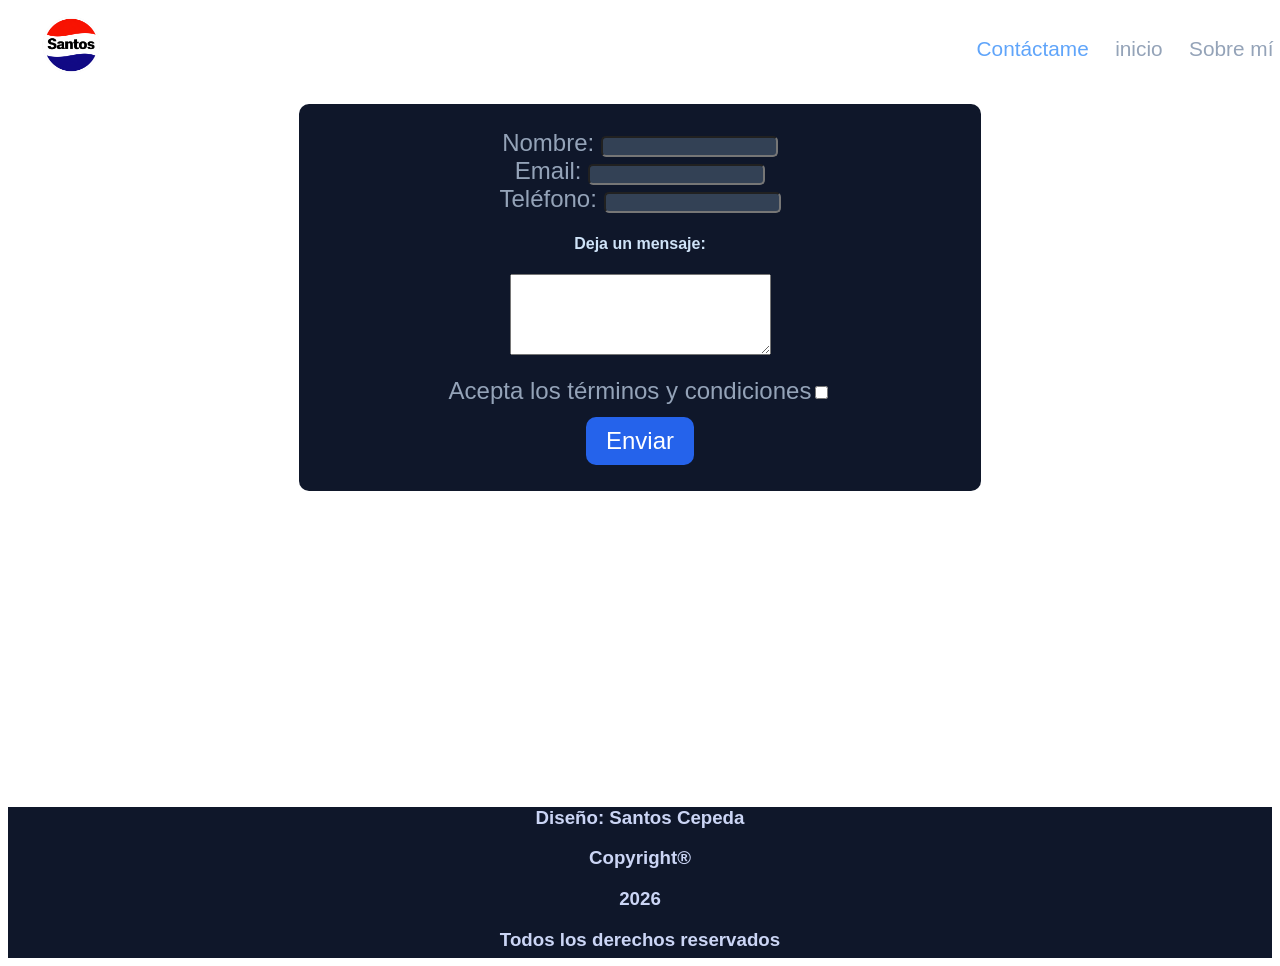
<file: formulario.html>
<!DOCTYPE html>
<html lang="en">
<head>
    <meta charset="UTF-8">
    <meta name="viewport" content="width=device-width, initial-scale=1.0">
    <link rel="stylesheet" href="style.css"> 
    <title>Formulario</title>
</head>
<body>
    <header>
         <a href="index.html"><img class="logo" src="assets/logo.png" alt="Logo" ></a> 
          <nav> <a class="active" href="formulario.html">  Contáctame</a>
            <a href="index.html"> inicio</a>
            <a href="sobremi.html"> Sobre mí</a>
          </nav>
            
     </header>
     <br>
     <br>
<section >
    <div class="formulario"> 

        <form method="post" action="fotos.html">     
    <label>Nombre: <input type="text" required> </label><br>
    <label>Email: <input type="email" required> </label><br>
    <label>Teléfono: <input type="text"> </label><br>


    <h4>Deja un mensaje: </h4>
    <textarea name="mensaje" rows="5" cols="30" required></textarea><br>

<br>
<label>Acepta los términos y condiciones<input type="checkbox" required></label><br>

<button  id="enviar" type="submit">
Enviar

</button>
</form>    
    </div>
</section>
<footer>
        <h3>Diseño: Santos Cepeda</h3>
        <h3>Copyright®</h3>
        <h3>2026</h3>
        <h3>Todos los derechos reservados</h3>
    </footer>





</body>
</html>
</file>
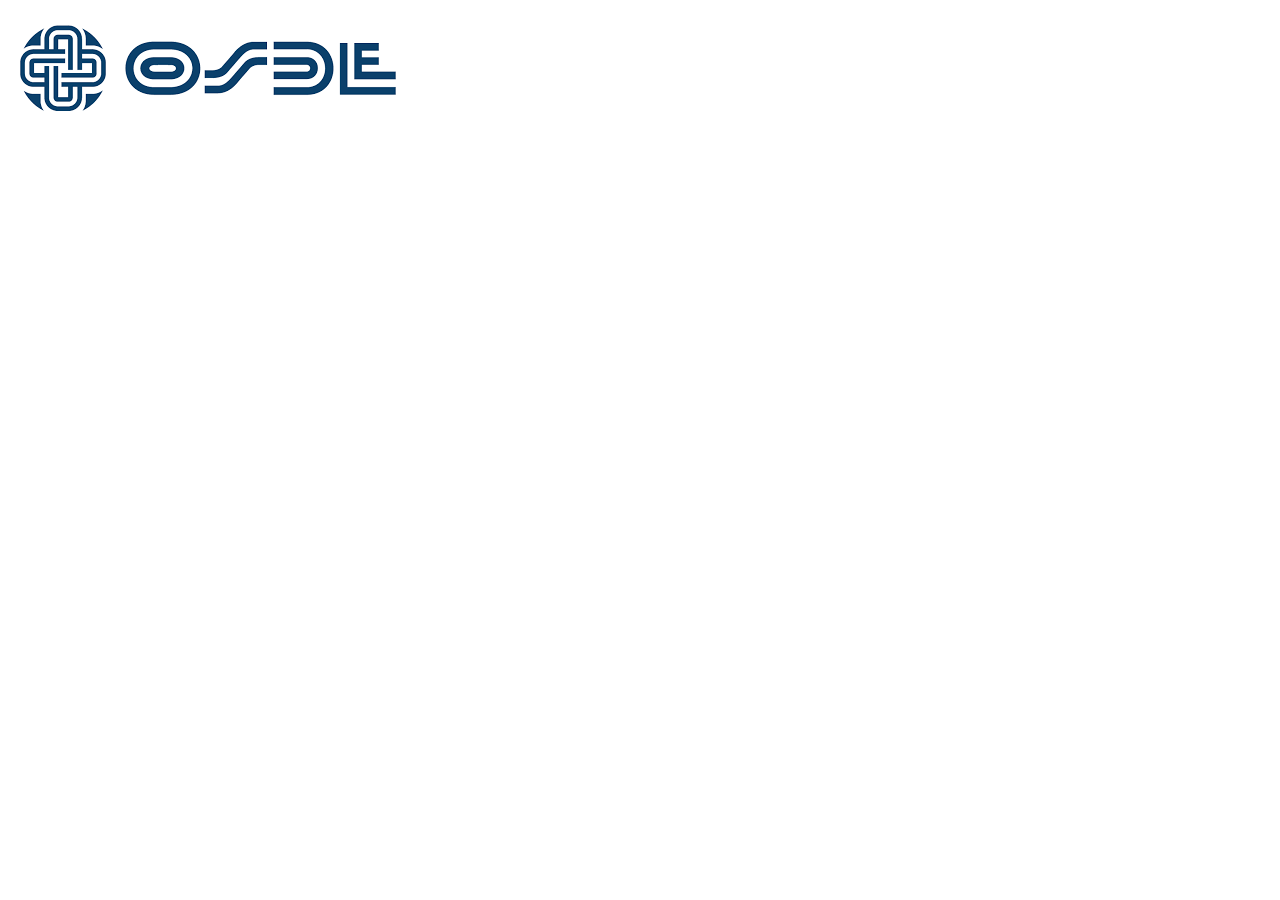
<file: fotos.html>
<!DOCTYPE html>
<html lang="en">
<head>
    <meta charset="UTF-8">
    <meta name="viewport" content="width=device-width, initial-scale=1.0">
    <title>Document</title>
</head>
<body>
    <img src="[data-uri]">
</body>
</html>
</file>
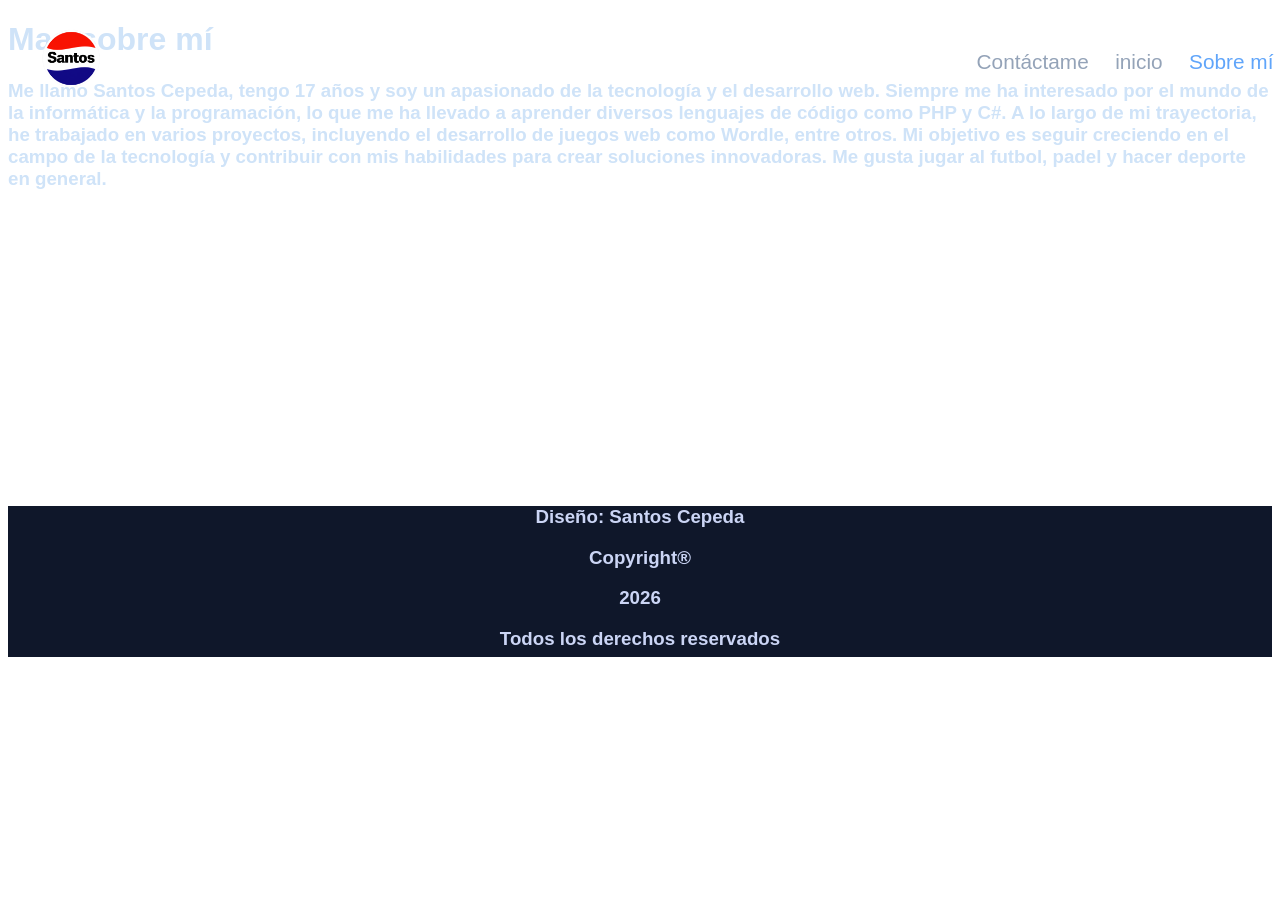
<file: sobremi.html>
<!DOCTYPE html>
<html lang="en">
<head>
    <meta charset="UTF-8">
    <meta name="viewport" content="width=device-width, initial-scale=1.0">
    <link rel="stylesheet" href="style.css"> 
    <title>Sobre mí</title>
</head>
<body>
    <header>
         <a href="index.html"><img class="logo" src="assets/logo.png" alt="Logo" ></a> 
          <nav> <a href="https://upload.wikimedia.org/wikipedia/commons/a/ad/Revista_Cosas_Logo.png">  Contáctame</a>
            <a href="index.html"> inicio</a>
            <a class="active" href="sobremi.html"> Sobre mí</a>
          </nav>
            
     </header>
<h1>Mas sobre mí</h1>
<h3>
    Me llamo Santos Cepeda, tengo 17 años y soy un apasionado de la tecnología y el desarrollo web. Siempre me ha interesado por el mundo de la informática y la programación, lo que me ha llevado a aprender diversos lenguajes de código como PHP y C#. A lo largo de mi trayectoria, he trabajado en varios proyectos, incluyendo el desarrollo de juegos web como Wordle, entre otros. Mi objetivo es seguir creciendo en el campo de la tecnología y contribuir con mis habilidades para crear soluciones innovadoras. Me gusta jugar al futbol, padel y hacer deporte en general.</h3>


    <footer>
        <h3>Diseño: Santos Cepeda</h3>
        <h3>Copyright®</h3>
        <h3>2026</h3>
        <h3>Todos los derechos reservados</h3>
    </footer>
    
</body>
</html>
</file>
<file: style.css>
body
{
  background-image: url("https://i0.wp.com/gamesfera.com/wp-content/uploads/2013/01/minecraft.jpg?fit=1200%2C801&ssl=1");
  color: #cfe3f8;
  font-family: 'Arial', sans-serif;
}

nav a
{
    font-size: 130%;
    transition: all 0.2s ease;
    text-decoration: none;
    padding: 8px;
    border-bottom: 2px solid transparent; 
  
}

nav a:hover
{
    color: #60A5FA; 
    border-bottom: 2px solid #60A5FA; 
}


.active {
    color: #60A5FA;

}

#sobremi{
    text-decoration: none;
    font-size: 110%;
    padding-left: 0.01%;
}

#sobremi:hover{
    color: #2563EB;
}


footer
{
    color: #CBD5F5;
    height: 4cm;
    text-align: center;
    margin-top: 25%;
    background-color: #0F172A;
}

header
{
    background-image: url("https://static.vecteezy.com/system/resources/thumbnails/008/935/681/small/abstract-banner-web-header-blue-laser-line-curved-with-sparkle-lighting-on-dark-blue-space-background-vector.jpg");
    width: 100%;
    height: 9%;
    color: #60A5FA;
    font-display: auto;
    display: flex;             
    align-items: center;
    position: fixed;
}

a
{
    color: #94A3B8;
    margin-left: 1%;
    margin-right: 1%;
    font-size: 0.7cm;
}

nav
{
    margin-left: 3%;
    margin-right: 3%;
    text-align: center;
    padding-bottom: 3%;
    padding-top: 3%;
    white-space: nowrap;
    padding-left: 62%;
   
}

section
{
    text-align: center;
    margin-top: 60px;
    margin-bottom: 60px;
}




label
{
    text-align: center;
    color: #94A3B8;
    font-size: 150%;
    margin-top: 1%;
    margin-bottom: 1%;
}

.formulario
{
    background-color: #0F172A;
    width: 50%;
    margin-left: auto;
    margin-right: auto;
    padding: 2%;
    border-radius: 10px;
}

#enviar
{
    background-color: #2563EB;
    border-radius: 10px;
    color: #FFFFFF;
    border: none;
    font-size: 150%;
    padding: 10px 20px;
    cursor: pointer;
    transition: all 0.3s ease;
    margin-top: 2%;


}

#enviar:hover{
    background-color: #1D4ED8;
    color: #FFFFFF;
}

input
{
    background-color: #334155;
    color: #F1F5F9;
    border-radius: 5px;
}

.logo {
    width: 100px;
    transition: all 0.4s ease;
}

.logo:hover {
    transform: rotate(360deg) scale(1.1);
}

.dw{
   background-color: #0F172A;
   margin-top: auto;
   margin-bottom: 3%;
   padding: 0.5%;
   margin-right: 25%;
   margin-left: 25%;
   border-radius: 10px;
   transition: all 0.4s ease, color 0.4s ease;
}

.dw:hover{
    transform: scale(1.05);
    color: #60A5FA;
}
</file>
